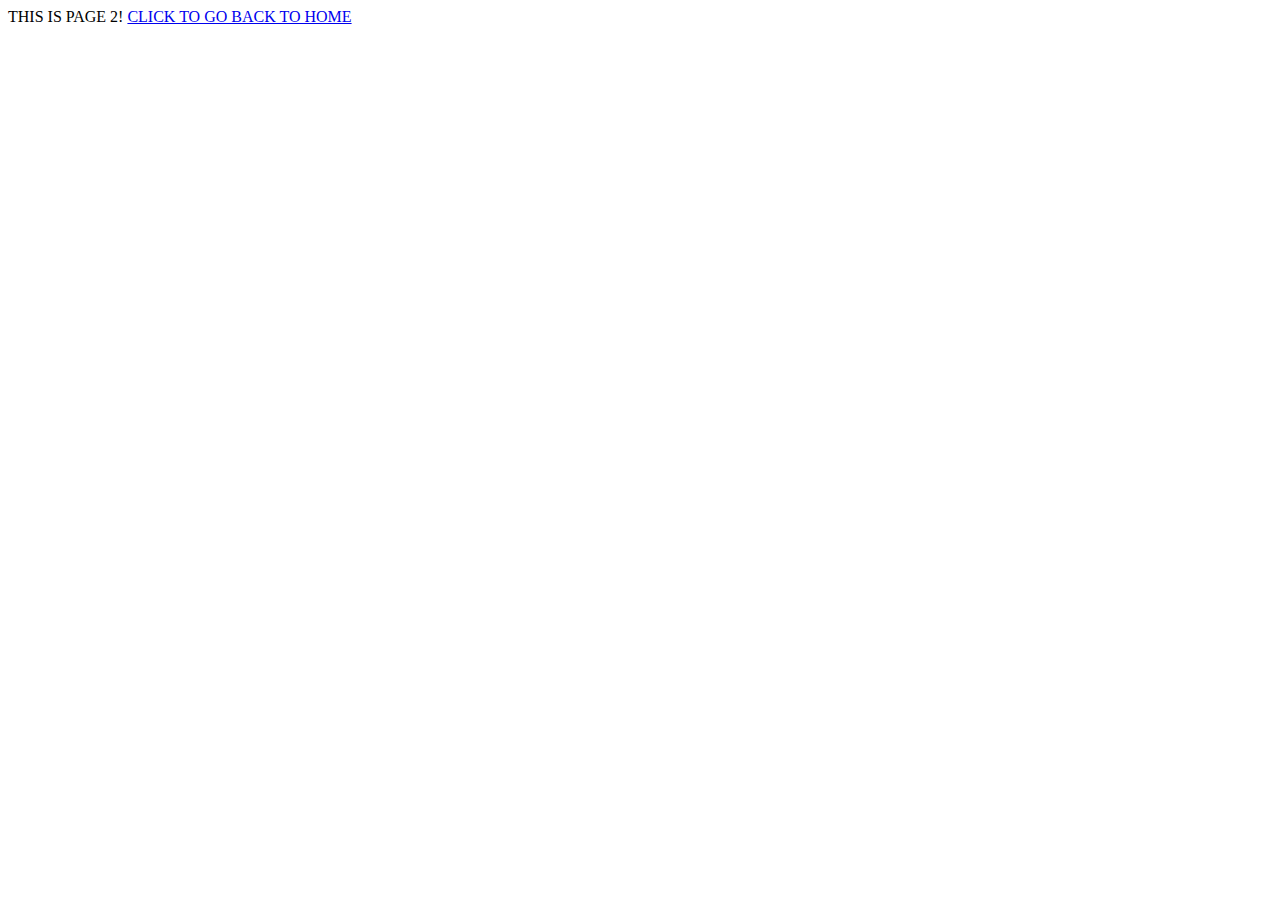
<file: index2.html>
<!DOCTYPE html>
<html lang="en">
<head>
  <meta charset="UTF-8">
  <meta name="viewport" content="width=device-width, initial-scale=1.0">
  <title>Document</title>
</head>
<body>
  THIS IS PAGE 2!
  <a href="index.html">CLICK TO GO BACK TO HOME</a>
</body>
</html>
</file>
